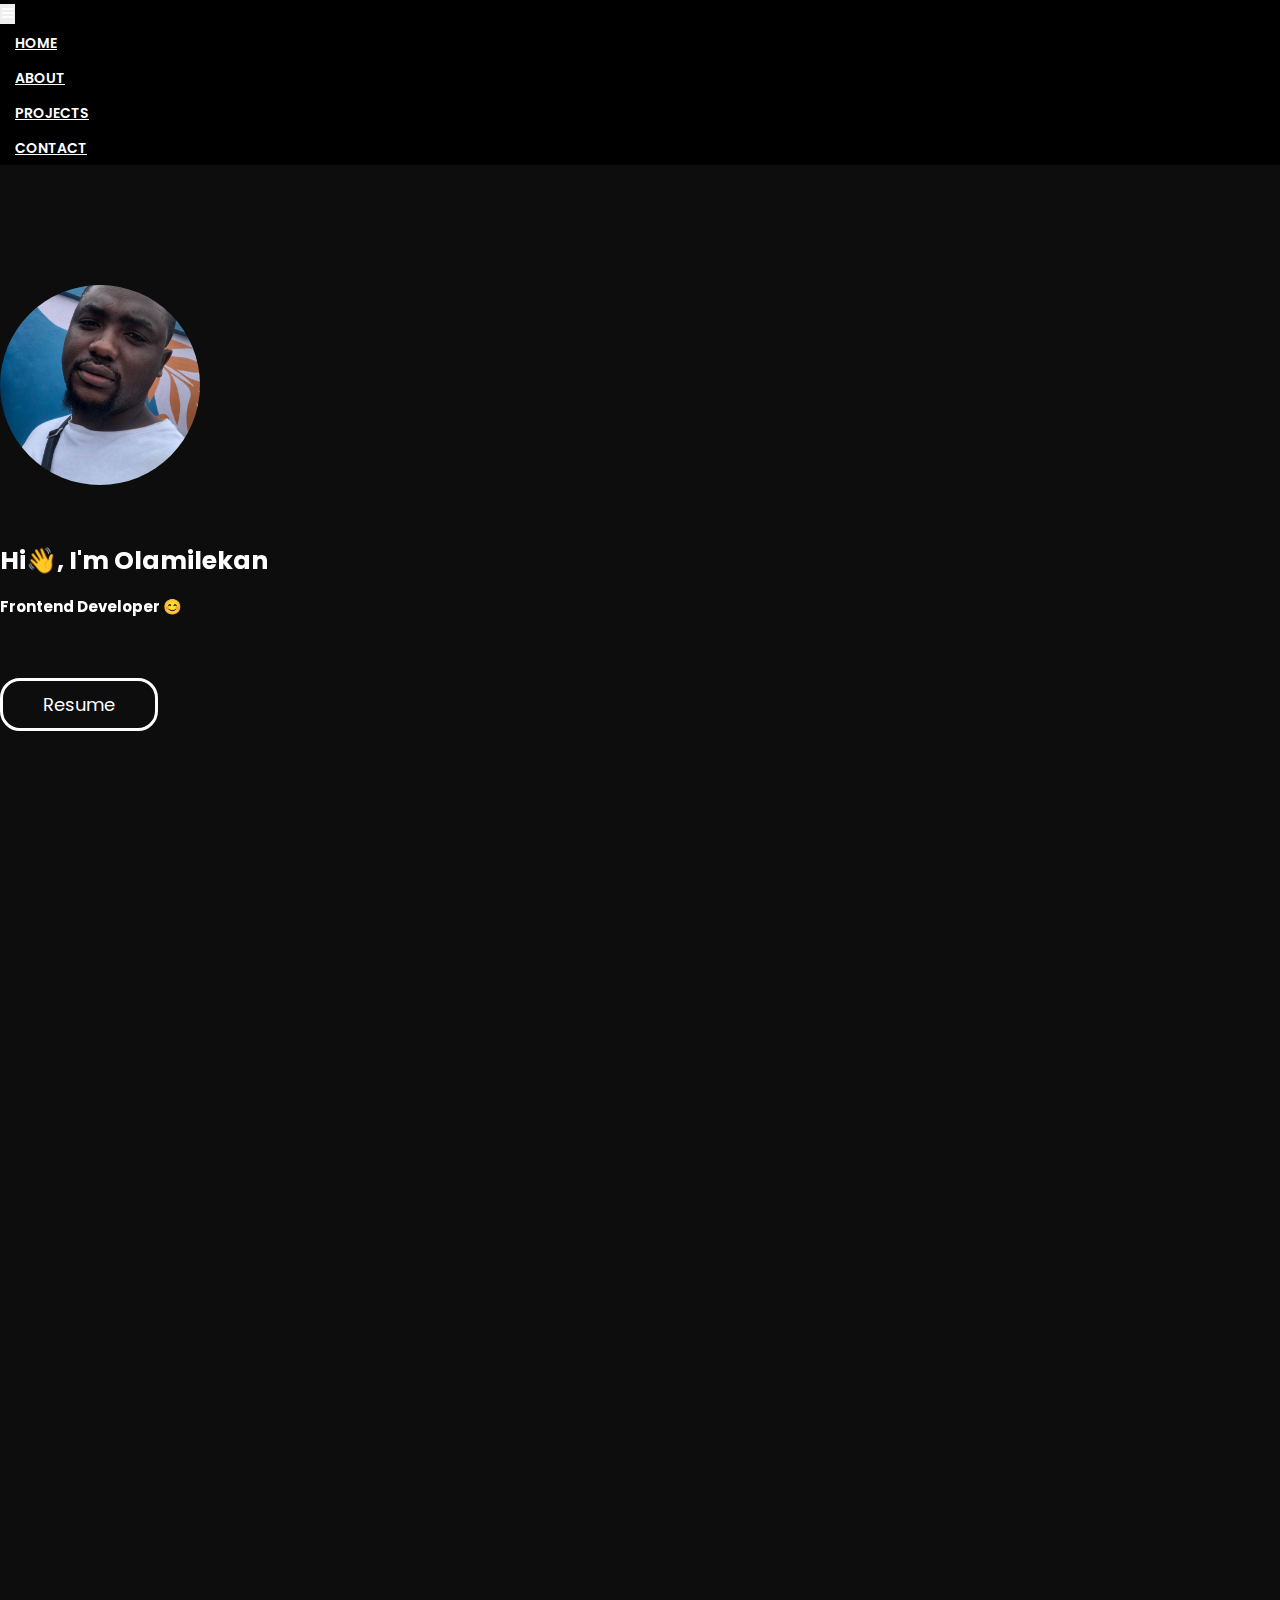
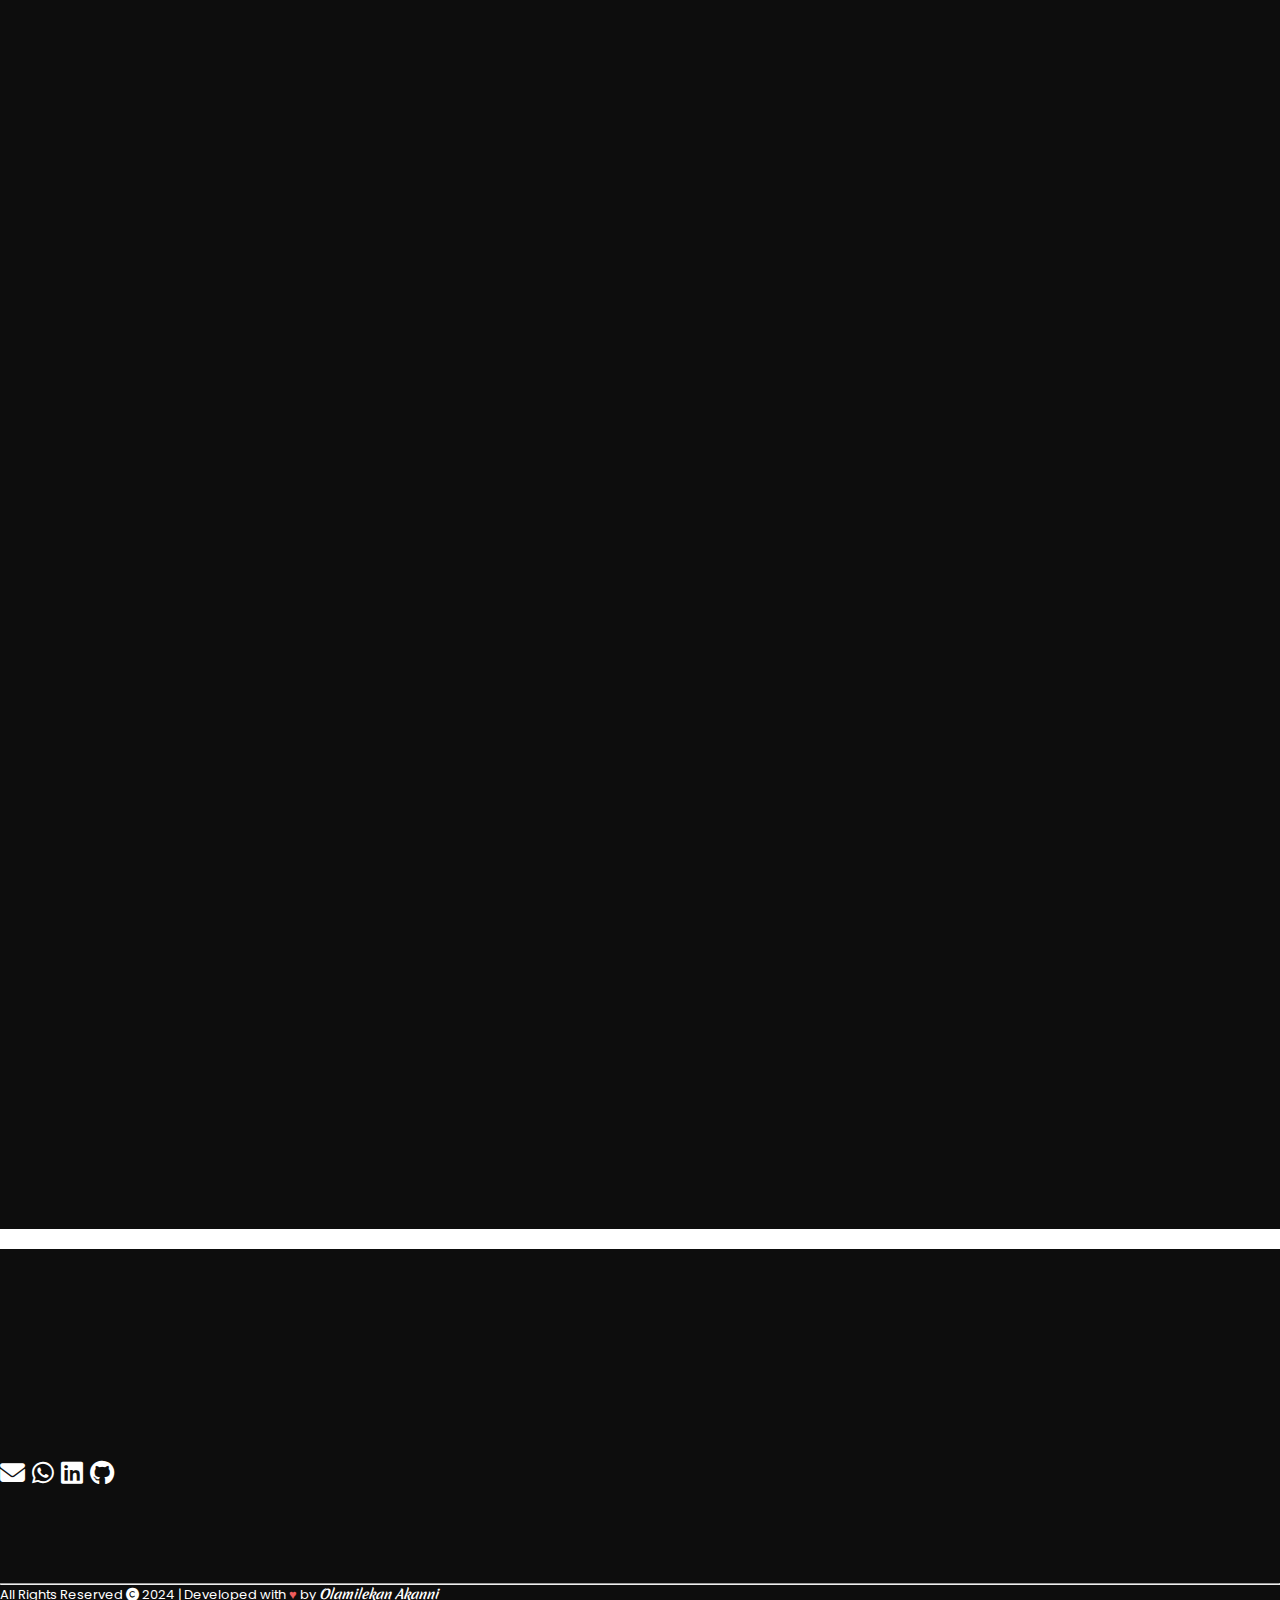
<file: index.html>
<!DOCTYPE html>
<html lang="en">
    <head>
        <meta charset="UTF-8">
        <meta name="viewport" content="width=device-width, initial-scale=1.0">
        <title>Olamilekan Akanni's Portfolio</title>
        <link rel="stylesheet" href="style.css">
        <link rel="preconnect" href="https://fonts.googleapis.com">
        <link rel="preconnect" href="https://fonts.gstatic.com" crossorigin>
        <!-- <link href="https://fonts.googleapis.com/css2?family=Lato:wght@700&display=swap" rel="stylesheet"> -->
        <link rel="preconnect" href="https://fonts.googleapis.com">
        <link rel="preconnect" href="https://fonts.gstatic.com" crossorigin>
        <link href="https://fonts.googleapis.com/css2?family=Merienda&display=swap" rel="stylesheet">
        <link rel="stylesheet" href="https://cdnjs.cloudflare.com/ajax/libs/font-awesome/6.2.1/css/all.min.css">
        <link href="https://cdn.jsdelivr.net/npm/bootstrap@5.2.3/dist/css/bootstrap.min.css" rel="stylesheet" integrity="sha384-rbsA2VBKQhggwzxH7pPCaAqO46MgnOM80zW1RWuH61DGLwZJEdK2Kadq2F9CUG65" crossorigin="anonymous">
        <script src="https://cdn.jsdelivr.net/npm/bootstrap@5.2.3/dist/js/bootstrap.bundle.min.js" 
        integrity="sha384-kenU1KFdBIe4zVF0s0G1M5b4hcpxyD9F7jL+jjXkk+Q2h455rYXK/7HAuoJl+0I4" crossorigin="anonymous"></script>
        <link rel="stylesheet" href="https://unpkg.com/aos@next/dist/aos.css" />
    </head>

    <body>

      <!-- preloader -->

      <div id="preloader"></div>

    <!-- navbar -->

    <section id="navbar">
      <nav class="navbar navbar-expand-md">
        <div class="container-fluid">
          <!-- <a class="navbar-brand" href="#">Navbar</a> -->
          <button class="navbar-toggler" type="button" data-bs-toggle="collapse" data-bs-target="#navbarNav" aria-controls="navbarNav" c-expanded="false" aria-label="Toggle navigation">
            <span><i class="fa-solid fa-bars"></i></span> 
          </button>
          <div class="collapse navbar-collapse" id="navbarNav">
            <ul class="navbar-nav">
              <li class="nav-item">
                <a class="nav-link smooth-scroll" href="#">HOME</a>
              </li>
              <li class="nav-item">
                <a class="nav-link smooth-scroll" href="#about_me">ABOUT</a>
              </li>
              <li class="nav-item">
                <a class="nav-link smooth-scroll" href="#projects">PROJECTS</a>
              </li>
              <li class="nav-item">
                <a class="nav-link smooth-scroll"  href="#contact">CONTACT</a>
              </li>
            </ul>
          </div>
        </div>
      </nav>
    </section>

 <!-- banner -->

    <section id="banner">
      <div class="banner_content text-center">
        <div class="banner_text" data-aos="fade-down" data-aos-duration="1500">
          <div class="banner-img" data-aos="fade-down">
            <img class="mypic img-fluid" src="images/mypic.jpg" alt="Picture of Olamilekan">
          </div>
          <h5 data-aos="fade-down">Hi<span>&#128075</span>, I'm Olamilekan</h5>
          <!-- <h1 data-aos="fade-down">Olamilekan</h1> -->
          <h6>Frontend Developer <span>&#128522</span></h6>
       </div>
       <a href="https://drive.google.com/file/d/1EtwzyQQaDt0cKuftL5jpIGhd_GbaddEG/view?usp=sharing" target="_blank"><button class="resume">Resume</button></a>
       <!-- <img src="images/wave1.png" alt=""> -->
      </div>
    </section>

    <!-- about me -->

    <section id="about_me">
      <div class="container">

        <div class="row about_me_row justify-content-center">
          <div class="col-lg-6 about-me-col2" >
            <div class="header text-center" data-aos="fade-down">
              <h1>About Me</h1>
              <!-- <span class="straight-line"></span> -->
            </div>
            <div data-aos="fade-left">
              <p>I am an innovative Frontend Developer who is passionate about web development and dedicated to staying up-to-date with the latest trends and technologies in web developement.</p>
              <p>I have vast knowledge with extensive experience in 
                <span class="one A">HTML5</span> 
                <span class="one B">CSS</span>  
                <span class="one C">Javascript</span> 
                <span class="one D">Tailwind</span> 
                <span class="one E">Bootstrap</span>  
                <span class="one C">Material UI</span> 
                <span class="one D">Tailwind</span> 
                <span class="one B">ReactJs</span>  
                <span class="one D">NextJs</span>
                <span class="one E">React Native</span>  
              </p>

              <!-- <p><a href="https://drive.google.com/file/d/1uw2ewm96i1vtSi329guOGd8DIWrfAvAm/view" target="_blank">Resume</a></p> -->
            </div>
          </div>
        </div> 
        
      </div>

    </section>

    <!-- projects -->
    
    <section id="projects" data-aos-once="true">
      <!-- <img src="images/wave3.jpg" alt=""> -->
      <div class="container projects text-center" data-aos="fade-down" data-aos-duration="1500" >
          <h1>Recent Projects</h1>
          <!-- <span class="straight-line"></span> -->
        <div class="row  project-content one justify-content-center">
          <div class="col-md-4 project-items" data-aos="fade-right" >
            <img src="images/cotrem.jpg" alt="Image of Cotrem website">
            <a href="https://cotrem.vercel.app/" target="_blank">
              <h3>Cotrem</h3>
              <p>This is a mortgage website built for property listing company. This website is build using React and custom CSS</p>
            </a>
          </div>
          <div class="col-md-4 project-items" data-aos="fade-right" >
            <img src="images/client.jpg" alt="Image of Client Info website">
            <a href="https://clinet-info.vercel.app/" target="_blank"> 
              <h3>Client Info</h3>
              <p>TThis is a Client Info website displaying details of clients. This website is built using React and custom CSS</p>
            </a>
          </div>
        </div>
        
        <div class="row  project-content justify-content-center" >
          <div class="col-md-4 project-items" data-aos="fade-left" >
            <img src="images/jeez.jpg" alt="Image of Jeez website">
            <a href="https://jeezphoto.netlify.app/" target="_blank">
              <h3>Jeez</h3>
              <p>This is an online photo gallery. This wesbite is built using custom CSS and Javascript</p>
            </a>
          </div>
          <div class="col-md-4 project-items"  data-aos="fade-left" >
            <img src="images/aomi.jpg" alt="Image of Aomi Match website">
            <a href="https://aomi.netlify.app/" target="_blank">
              <h3>Aomi Match</h3>
              <p>This is a match-making/dating website. This website was built with HTML, custom CSS and Javascript</p>
            </a>
          </div>
        </div>
      
      </div>
    </section>

<!-- contact -->

    <section id="contact">
      <div class="container text-center">
        <div class="row contact-text" data-aos="flip-down">
          <h1 class="chat" >Wanna chat?</h1>
        </div>
        <div class="row social-icon">
            <a href="https://mailto:cyprusakanni@gmail.com" target="_blank"><i class="fa-solid fa-envelope"></i></a>
            <a href="https://wa.me/+2348105949047" target="_blank"><i class="fa-brands fa-whatsapp"></i></a>   
            <a href="https://www.linkedin.com/in/olamilekan-akanni-64740696/" target="_blank"><i class="fa-brands fa-linkedin"></i></a>
            <!-- <a href="https://www.twitter.com/cyvibez" target="_blank"><i class="fa-brands fa-twitter"></i></a> -->
            <a href="https://github.com/cyvibez" target="_blank"><i class="fa-brands fa-github"></i></a>
          </div>
        </div>
      <!-- <i class="fa-solid fa-comment"></i> -->
          <!-- <i class="fa-solid fa-pen-to-square"></i> -->
      </section>

    <section id="footer">
      <hr>
      <div class="container text-center">
        <p>All Rights Reserved <i class="fa-solid fa-copyright"></i> 2024 | Developed with <span>&hearts;</span> by <i><b>Olamilekan Akanni</b></i></p>
      </div>
    </section>


    <script src="https://unpkg.com/aos@next/dist/aos.js"></script>
    <script>
              AOS.init({
          duration: 2000,
        });
</script>

<script src="main.js"></script>

    </body>
</html>
</file>
<file: style.css>
@import url('https://fonts.googleapis.com/css2?family=Poppins&display=swap');


* {
    padding: 0;
    margin: 0;
    font-family: 'Poppins', sans-serif;
}

/* navbar */

#navbar {
    /* font-family: 'Lato', sans-serif; */
    position: sticky;
    z-index: 10;
    top: 0;
}
.navbar {
    /* background:  -webkit-linear-gradient(left, rgba(102,149,204,255), rgba(9,19,44,255)); */
    /* background-color: rgba(0, 0, 0, 0.95); */
    background-color: black;
}
#navbarNav {
    justify-content: end;
    margin-right: 20px;
}
#navbarNav ul li {
    padding: 5px 15px;
}
#navbarNav ul li a {
   color: white;
   font-size: 14px;
   font-weight: 600;
   line-height: 15px;
   outline: none;
   transition: 0.5s;
}
#navbarNav ul li a:hover {
    color: rgb(114, 114, 114);
    text-decoration: none;
    /* border-bottom: 3px solid white;
    border-radius: 50%; */
 }
.navbar .fa-solid {
    color: white;
    width: 15px;
}
.navbar button {
    border: none;
}

.navbar-toggler {
    outline: none !important;
}

/* banner */

#banner {
    /* background:  -webkit-linear-gradient(left, rgba(102,149,204,255), rgba(9,19,44,255)); */
    background-color: rgba(0, 0, 0, 0.95);
    /* background-color: black; */
    padding: 50px 0;
    /* font-family: 'Lato', sans-serif; */
}

#banner .banner_content {
    margin: 20px auto 0px;
    /* color: white; */
    /* text-align: center; */
}
#banner .banner_text {
    color: white;
    padding: 20px 0;
}
.banner_text h5 {
    font-size: 25px;
    margin-bottom: 15px;
}

.banner_text h6 {
    font-size: 15px;
    margin-bottom: 40px;
}
 .resume {
    padding: 10px 40px;
    background-color: transparent;
    border: 3px solid white;
    border-radius: 20px;
    margin-bottom: 130px;
    color: white;
    transition: 0.5s;
    font-size: 18px;
}
.banner_text a{
    color: white;
    text-decoration: none;
}

.resume:hover {
    padding: 10px 50px;
    color: rgb(114, 114, 114);
    border: 3px solid rgb(114, 114, 114);
    /* color: white; */
}
.banner_content img {
   width: 100%;
}

.banner-img img {
    width: 200px;
    height: 200px;
    border-radius: 50%;
    margin-top: 30px;
    margin-bottom: 50px;
    object-fit: cover;
    /* margin: 20px 0 50px; */
    /* margin-top: -250px; */
}


/* about me */

#about_me {
    padding: 20px 0 50px;
    /* font-family: 'Lato', sans-serif; */
    color: white;
    background-color: rgba(0, 0, 0, 0.95);
}

#about_me .header h1 {
    color: white;
    font-size: 25px;
}
#about_me .header h1::after {
    display: block;
    content: ' ';
    background-color: white;
    width: 70px;
    height: 5px;
    margin: 5px auto;
}
/* .header h1 .straight-line {
    display: block;
    width: 200px;
    height: 5px;
    background-color: white;
    margin: 15px auto;
} */

.about-me-col2 h4 {
    font-size: 20px;
    margin-bottom: 20px;
}
.about-me-col2 p {
    font-size: 15px;
    line-height: 30px;
    text-align: justify;
}
/* .about-me-col1 {
    border-left: 4px solid  rgb(65, 76, 98);
} */
.about-me-col2 p .one {
    background-color: rgb(245, 198, 198);
    border-radius: 5px;
    padding: 3px 15px;
    font-weight: bold;
    color: black;
}
.about-me-col2 p .A {
    background-color: rgba(123, 153, 164, 0.774);
}
.about-me-col2 p .B {
    background-color: rgb(186, 225, 166);
}
.about-me-col2 p .C {
    background-color: rgb(235, 206, 247);
}
.about-me-col2 p .D {
    background-color: rgb(198, 242, 247);
}
.about-me-col2 p .E {
    background-color: rgb(233, 248, 173);
}
.about-me-col2 p .F {
    background-color: rgba(167, 182, 219, 0.831);
}
.about-me-col2 p .G {
    background-color: rgba(230, 159, 159, 0.642);
}
.about-me-col2 p {
    margin-top: 30px;
}
.about-me-col2 p a {
    text-decoration: none;
    color: rgb(255, 255, 255);
    border: none;
    padding: 9px 20px;
    border-radius: 20px;
    font-weight: 600;
    background:  -webkit-linear-gradient(left, rgba(102,149,204,255), rgba(9,19,44,255));
    font-size: 18px;
    transition: 0.5s;
}
.about-me-col2 p a:hover {
    padding: 11px 25px;
}

/* projects */

#projects {
    background-color: rgba(0, 0, 0, 0.95);
    padding: 100px 0 50;
}
#projects img {
    width: 100%;
    margin-bottom: 50px;
}
.projects h1 {
    color: white;
    padding-top: 100px;
    font-size: 25px;
}
.projects h1::after {
    display: block;
    content: ' ';
    background-color: white;
    width: 100px;
    height: 5px;
    margin: 5px auto;
}

.projects .one {
    margin-top: 50px;
}
/* .projects .straight-line {
    display: block;
    width: 200px;
    height: 5px;
    background-color: white;
    margin: -15px auto 30px;
} */
.project-content .project-items {
    padding: 20px 20px;
    margin: 20px 30px;
    background-color: black;
    color: white;
    border: none;
    border-radius: 10px;
     width: 300px; 
}

.project-content .project-items h3 {
    font-size: 20px;
    /* color: rgb(118, 41, 41); */
}

.project-content .project-items p {
    font-size: 15px;
}

.project-content .project-items a {
    color: white;
    text-decoration: none;
    transition: 0.5s;
}
.project-content .project-items a:hover {
    color: rgb(114, 114, 114);

}
.project-items img {
    border-radius: 5px;
    border: none;
}
/* .project-content .project-items:hover {
    margin: 30px 0;
} */
.project-items a p {
    font-size: 14px;
}

/* contact */

#contact {
    background-color: rgba(0, 0, 0, 0.95);
    padding: 60px 0 80px;
}
.contact-text .chat {
    color: white;
    margin: 50px 0 20px;
    z-index: 1;
    font-size: 50px;
}
#contact .social-icon {
    margin-top: 20px;
    display: inline;
    font-size: 25px;
    width: 200px;
    height: 60px;
    /* border: 2px solid red; */
}

#contact .social-icon a i {
   text-decoration: none;
   color: white;
   transition: 0.5s;
}
#contact .social-icon a i:hover {
    font-size: 30px;
    color: rgb(114, 114, 114);


 }

/* #contact  .fa-comment {
    color: rgb(75, 91, 120) ;
    position: relative;
    left: 23%;
    opacity: 50%;
    font-size: 300px;
    bottom: 340px;
} */

/* footer */

#footer {
    /* font-family: 'Lato', sans-serif; */
    background-color: rgba(0, 0, 0, 0.95);
    padding: 10px 0;
    
}
#footer hr {
    color: white;
}
#footer p {
    color: white;
    font-size: 13px;
}
#footer p span {
    color: rgb(238, 92, 92);
}
#footer p i b {
    font-family: 'Merienda', cursive;
}

/* preloader */

#preloader {
    background-color: white;
    height: 100vh;
    width: 100%;
    position: fixed;
    z-index: 100;
    background-image: url(images/loader.gif);
    background-position: center;
    background-repeat: no-repeat;
    background-size: 30%;
}
</file>
